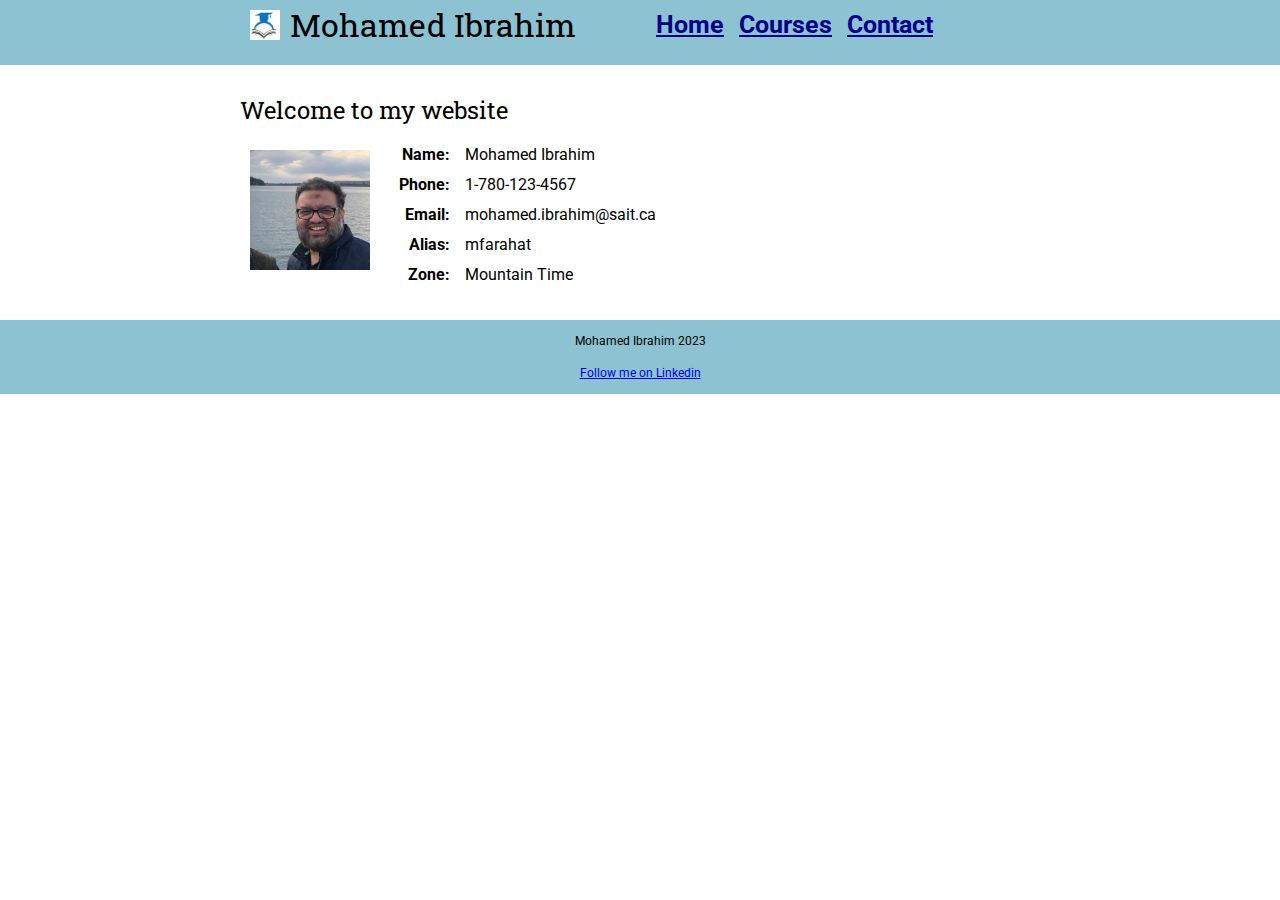
<file: index.html>
<!DOCTYPE html>
<html lang="en">
  <head>
    <meta charset="UTF-8" />
    <meta http-equiv="X-UA-Compatible" content="IE=edge" />
    <meta name="viewport" content="width=device-width, initial-scale=1.0" />
    <title>Mohamed Ibrahim</title>
    <link rel="stylesheet" href="styles/reset.css" />

    <link rel="stylesheet" href="styles/styles.css" />
    <link rel="preconnect" href="https://fonts.googleapis.com" />
    <link rel="preconnect" href="https://fonts.gstatic.com" crossorigin />
    <link
      href="https://fonts.googleapis.com/css2?family=Roboto+Slab&family=Roboto:wght@400;700&display=swap"
      rel="stylesheet"
    />
  </head>

  <body>
    <header>
      <div class="fixed-width flex">
        <img src="images/logo.jpg" alt="widget logo" />
        <h1>Mohamed Ibrahim</h1>
        <nav>
          <h2 class="hidden">nav</h2>
          <ul class="flex">
            <li><a href="./index.html">Home</a></li>
            <li><a href="./courses.html">Courses</a></li>
            <li><a href="./about.html">Contact</a></li>
          </ul>
        </nav>
      </div>
    </header>
    <main class="fixed-width flex">
      <section class="wide-column">
        <h2>Welcome to my website</h2>
        <div class="flex">
          <div>
            <img
              src="images/profile-image.jpg"
              alt="smiling woman"
            />
          </div>
          <div class="labels">
            <p>Name:</p>
            <p>Phone:</p>
            <p>Email:</p>
            <p>Alias:</p>
            <p>Zone:</p>
          </div>
          <div>
            <p>Mohamed Ibrahim</p>
            <p>1-780-123-4567</p>
            <p>mohamed.ibrahim@sait.ca</p>
            <p>mfarahat</p>
            <p>Mountain Time</p>
          </div>
        </div>
      </section>
      <!-- <section class="light-background narrow-column">
        <h2>Role</h2>
        <div class="flex">
          <div class="labels">
            <p>Dept:</p>
            <p>Role:</p>
            <p>Salary:</p>
          </div>
          <div>
            <p>Marketing</p>
            <p>Analyst</p>
            <p>$74,459</p>
          </div>
        </div>
      </section> -->
    </main>
    <footer>
      <div class="fixed-width">
        <p>Mohamed Ibrahim 2023</p>
        <a
          href="https://www.linkedin.com/in/mfarhatibrahim/"
          title="widget icons"
          target="_blank"
        >
          Follow me on Linkedin</a>
      </div>
    </footer>
  </body>
</html>
</file>
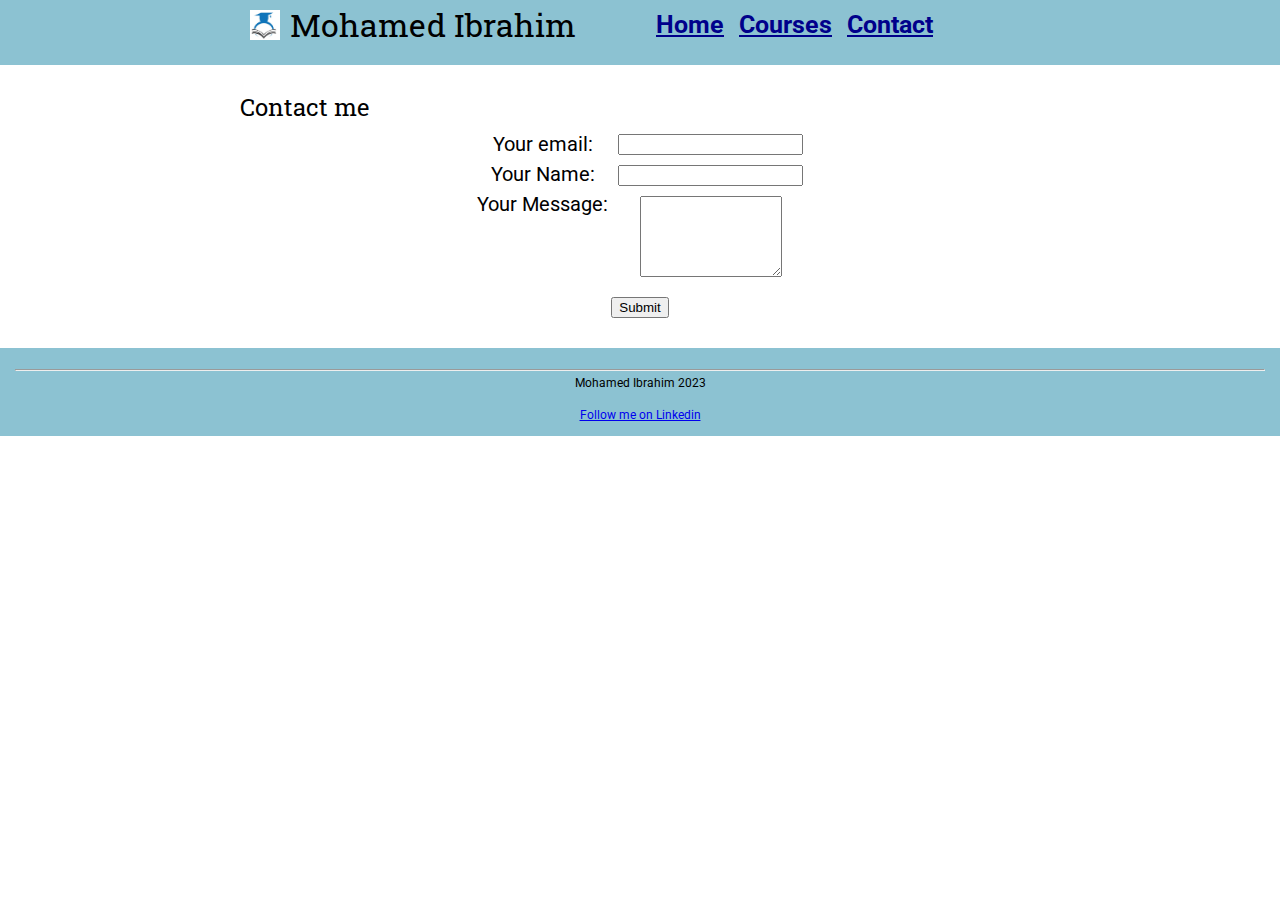
<file: about.html>
<!DOCTYPE html>
<html lang="en">
  <head>
    <meta charset="UTF-8" />
    <meta http-equiv="X-UA-Compatible" content="IE=edge" />
    <meta name="viewport" content="width=device-width, initial-scale=1.0" />
    <title>Mohamed Ibrahim</title>
    <link rel="stylesheet" href="styles/reset.css" />
    <link rel="stylesheet" href="styles/styles.css" />
    <link rel="preconnect" href="https://fonts.googleapis.com" />
    <link rel="preconnect" href="https://fonts.gstatic.com" crossorigin />
    <link
      href="https://fonts.googleapis.com/css2?family=Roboto&family=Roboto+Slab&display=swap"
      rel="stylesheet"
    />
  </head>
  <body>
    <header>
      <div class="fixed-width flex">
          <img src="images/logo.jpg" alt="widget logo" />
          <h1>Mohamed Ibrahim</h1>

        <nav>
          <h2 class="hidden">nav</h2>
          <ul class="flex">
            <li><a href="./index.html">Home</a></li>
            <li><a href="./courses.html">Courses</a></li>
            <li><a href="./about.html">Contact</a></li>
          </ul>
        </nav>
      </div>
    </header>
    <main class="fixed-width">
      <section class="timesheet-content">
        <h2>Contact me</h2>
        <form action="#">
          <section class="form-labels">
            <div>
              <label for="email">Your email:</label>
              <label for="name">Your Name:</label>
              <label for="message" class="texera-lable">Your Message:</label>
            </div>
            <div class="inputs">
              <input type="text" id="name" name="name" />
              <input type="email" id="email" name="email" />
              <textarea
                name="message"
                id="message"
                cols="15"
                rows="5"
              ></textarea>
            </div>
          </section>
          <div class="form-button">
            <button type="submit">Submit</button>
          </div>
        </form>
      </section>
    </main>
    <footer>
      <hr />
      <p>Mohamed Ibrahim 2023</p>
      <a
        href="https://www.linkedin.com/in/mfarhatibrahim/"
        title="widget icons"
        target="_blank"
      >
        Follow me on Linkedin</a
      >
    </footer>
  </body>
</html>
</file>
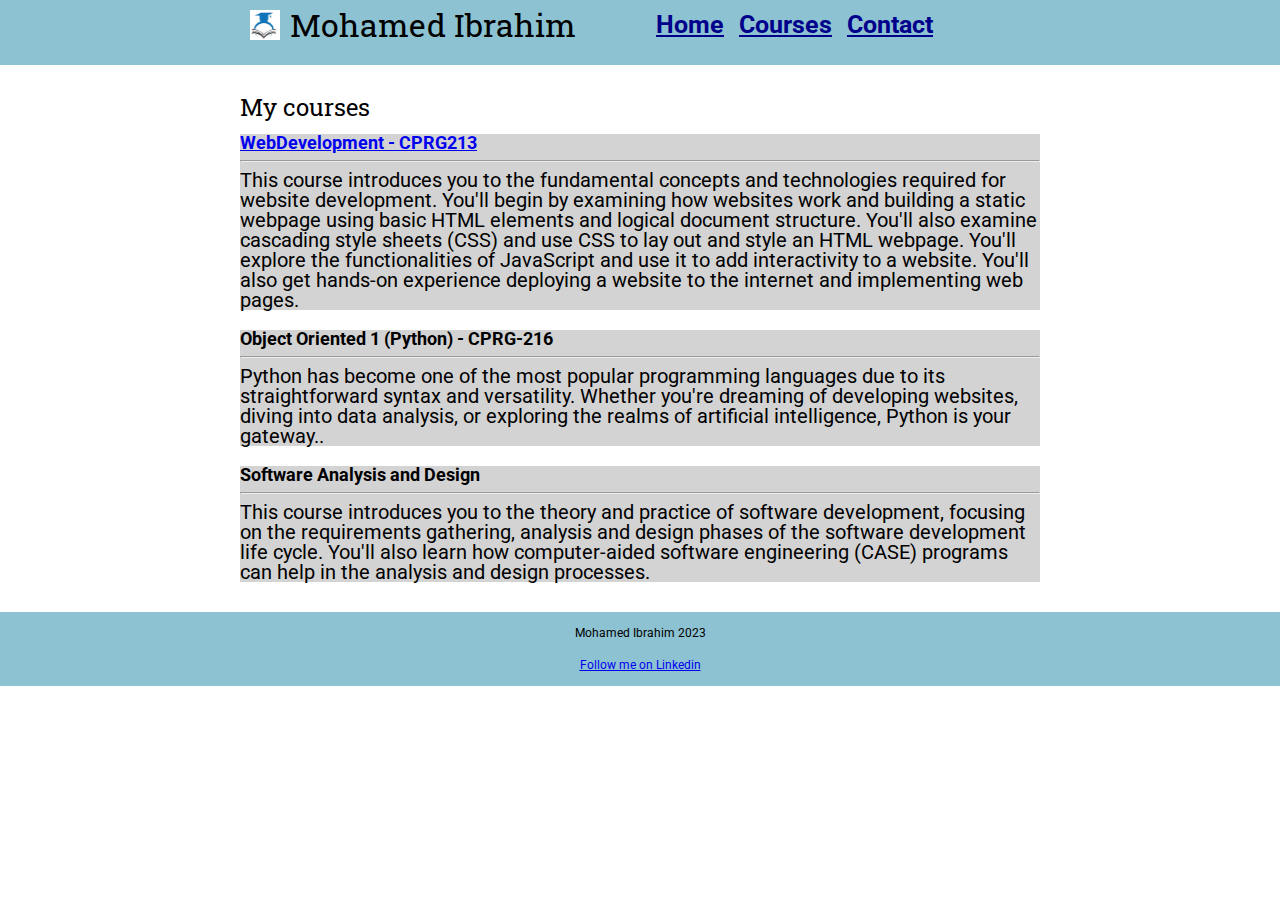
<file: courses.html>
<!DOCTYPE html>
<html lang="en">
  <head>
    <meta charset="UTF-8" />
    <meta http-equiv="X-UA-Compatible" content="IE=edge" />
    <meta name="viewport" content="width=device-width, initial-scale=1.0" />
    <title>Mohamed Ibrahim</title>
    <link rel="stylesheet" href="styles/reset.css" />
    <link rel="stylesheet" href="styles/styles.css" />
    <link rel="preconnect" href="https://fonts.googleapis.com" />
    <link rel="preconnect" href="https://fonts.gstatic.com" crossorigin />
    <link
      href="https://fonts.googleapis.com/css2?family=Roboto&family=Roboto+Slab&display=swap"
      rel="stylesheet"
    />
  </head>
  <body>
    <header>
      <div class="fixed-width flex">
        <img src="images/logo.jpg" alt="widget logo" />
        <h1>Mohamed Ibrahim</h1>
        <nav>
          <h2 class="hidden">nav</h2>
          <ul class="flex">
            <li><a href="./index.html">Home</a></li>
            <li><a href="./courses.html">Courses</a></li>
            <li><a href="./about.html">Contact</a></li>
          </ul>
        </nav>
      </div>
    </header>
    <main class="fixed-width">
      <section>
        <h2>My courses</h2>
        <article>
          <a href="./webdev1.html"><h3>WebDevelopment - CPRG213</h3></a>
          <hr />
          <p>
            This course introduces you to the fundamental concepts and
            technologies required for website development. You'll begin by
            examining how websites work and building a static webpage using
            basic HTML elements and logical document structure. You'll also
            examine cascading style sheets (CSS) and use CSS to lay out and
            style an HTML webpage. You'll explore the functionalities of
            JavaScript and use it to add interactivity to a website. You'll also
            get hands-on experience deploying a website to the internet and
            implementing web pages.
          </p>
        </article>
        <article>
          <h3>Object Oriented 1 (Python) - CPRG-216</h3>
          <hr />
          <p>
            Python has become one of the most popular programming languages due
            to its straightforward syntax and versatility. Whether you're
            dreaming of developing websites, diving into data analysis, or
            exploring the realms of artificial intelligence, Python is your
            gateway..
          </p>
        </article>
        <article>
          <h3>Software Analysis and Design</h3>
          <hr />
          <p>
            This course introduces you to the theory and practice of software
            development, focusing on the requirements gathering, analysis and
            design phases of the software development life cycle. You'll also
            learn how computer-aided software engineering (CASE) programs can
            help in the analysis and design processes.
          </p>
        </article>
      </section>
    </main>
    <footer>
      <div class="fixed-width">
        <p>Mohamed Ibrahim 2023</p>
        <a
          href="https://www.linkedin.com/in/mfarhatibrahim/"
          title="widget icons"
          target="_blank"
        >
          Follow me on Linkedin</a>
      </div>
    </footer>
  </body>
</html>
</file>
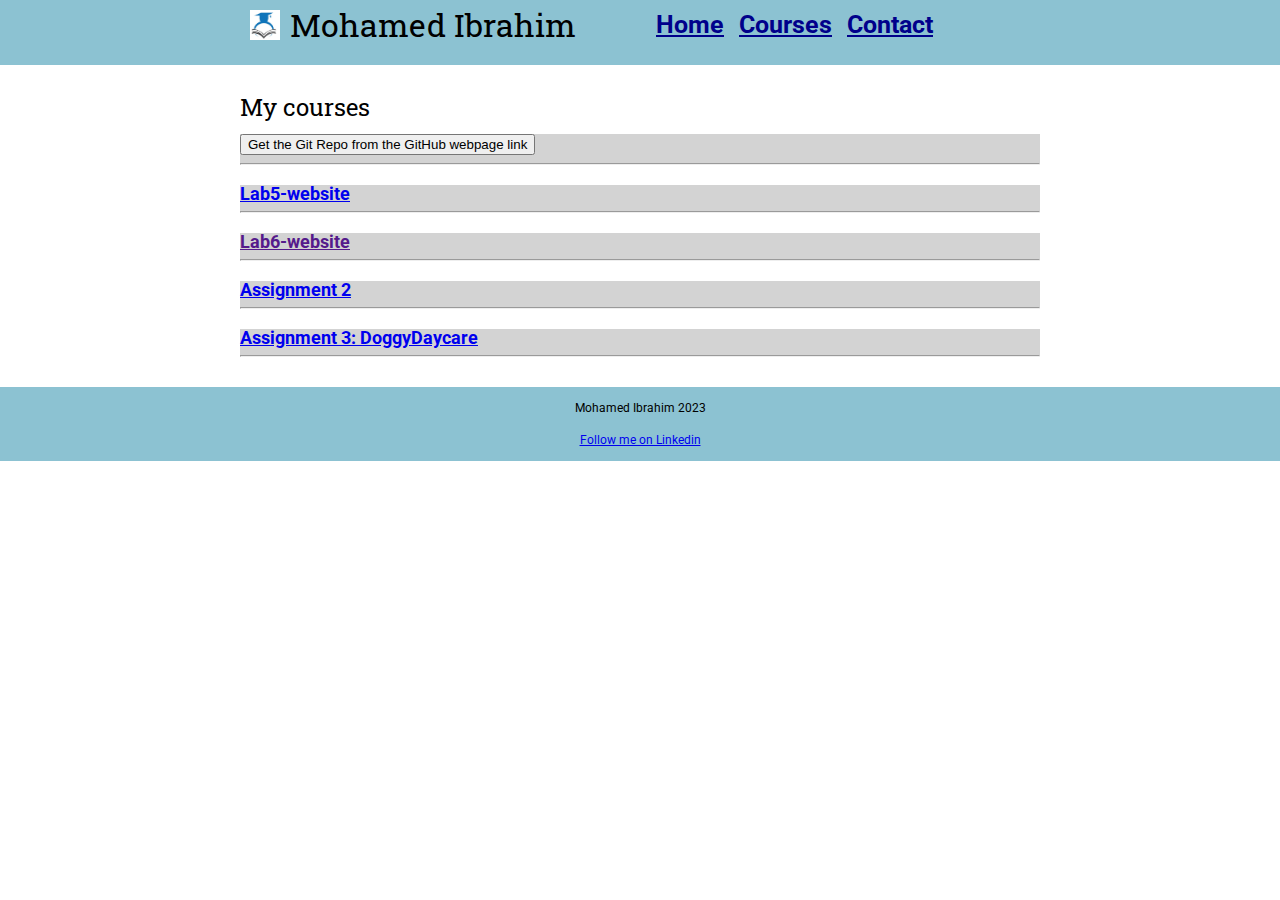
<file: webdev1.html>
<!DOCTYPE html>
<html lang="en">
  <head>
    <meta charset="UTF-8" />
    <meta http-equiv="X-UA-Compatible" content="IE=edge" />
    <meta name="viewport" content="width=device-width, initial-scale=1.0" />
    <title>Mohamed Ibrahim</title>
    <link rel="stylesheet" href="styles/reset.css" />
    <link rel="stylesheet" href="styles/styles.css" />
    <link rel="preconnect" href="https://fonts.googleapis.com" />
    <link rel="preconnect" href="https://fonts.gstatic.com" crossorigin />
    <link
      href="https://fonts.googleapis.com/css2?family=Roboto&family=Roboto+Slab&display=swap"
      rel="stylesheet"
    />
  </head>
  <body>
    <header>
      <div class="fixed-width flex">
        <img src="images/logo.jpg" alt="widget logo" />
        <h1>Mohamed Ibrahim</h1>
        <nav>
          <h2 class="hidden">nav</h2>
          <ul class="flex">
            <li><a href="./index.html">Home</a></li>
            <li><a href="./courses.html">Courses</a></li>
            <li><a href="./about.html">Contact</a></li>
          </ul>
        </nav>
      </div>
    </header>
    <main class="fixed-width">
      <section>
        <h2>My courses</h2>
        <article>
         <a href="https://mfraht.github.io/getGitRepoFromWebsiteLink/" target="_blank"><button>Get the Git Repo from the GitHub webpage link</button></a>
         <hr />
        </article>
        <article>
          <a href="https://mfraht.github.io/lab5_page/" target="_blank"><h3>Lab5-website</h3></a>
          <hr>
        </article>
        <article>
          <a href="" ><h3>Lab6-website</h3></a>
          <hr />
        </article>
        <article>
          <a href="https://mfraht.github.io/flexboxlab/" target="_blank"><h3>Assignment 2</h3></a>
          <hr />
        </article>
        <article>
          <a href="https://mfraht.github.io/DoggyDaycare/" target="_blank"><h3>Assignment 3: DoggyDaycare</h3></a>
          <hr />
        </article>
      </section>
    </main>
    <footer>
      <div class="fixed-width">
        <p>Mohamed Ibrahim 2023</p>
        <a
          href="https://www.linkedin.com/in/mfarhatibrahim/"
          title="widget icons"
          target="_blank"
        >
          Follow me on Linkedin</a>
      </div>
    </footer>
  </body>
</html>
</file>
<file: styles/styles.css>
/****************** YOUR NAME: 

Some starter CSS has been provided. You are discouraged from modifying the starter CSS.

The instructions describe the missing styling and layout that is needed; you will translate these into CSS declarations in the places indicated.

*/

/****************** page defaults ******************/

body {
  font-family: Verdana, Geneva, Tahoma, sans-serif;
  font-family: "Roboto", sans-serif;
  font-weight: 400;
}

.fixed-width {
  width: 800px;
  margin: 0 auto; /* centers content on the screen */
}

.hidden {
  display: none; /* hides elements that are needed for DOM */
}

.flex {
  display: flex;
}

/****************** typography ******************/

h1,
h2 {
  font-family: "Roboto Slab", serif;
  padding-bottom: 15px;
}
h1 {
  font-size: 32px;
}
h2 {
  font-size: 24px;
}
h3 {
  font-size: 18px;
  font-weight: bold;
}
footer {
  font-size: 12px;
}
a:hover {
  font-style: italic;
}
header img {
  width: 30px;
  height: 30px;
}
/***  INSTRUCTIONS:

- 1st level headings will be 32px.
- 2nd level headings will be 24px.
- 3rd level headings will be 18px and bold.
- All footer text will be 12px.
- Anchors will not be underlined until we hover over them.
- Anchors in the header will be black.
- There will be 15px of space under 2nd level headings and paragraphs.
*/
header a {
  color: black;
}

/*** INSERT YOUR WORK BELOW: ***/

/****************** site-wide styling ******************/

/***  INSTRUCTIONS:*/

/* - The header and footer will be #c74365. */
header,
footer {
  background: rgb(140, 194, 210);
  text-align: center;
}
/* - There will be 30px of space between the header and the main, and between the main and the footer. */
header {
  margin-bottom: 30px;
}
footer {
  margin-top: 30px;
  padding: 15px;
}
/*- Anchors in the header will be 18px.*/
header a {
  font-size: 25px;
  font-weight: bolder;
  color: darkblue;
}
/* - The logo in the header will be 30px tall and wide, with 10px of space on all sides. */
img {
  margin: 10px;
}
/* - The top-level heading and the links in the header will have a line-height of 50px to center them within the header. */
header h1,
header a {
  line-height: 50px;
  text-align: center;
}
/* - There will be enough space between the page heading and the links so the last link is flush with the edge of the page. (HINT: Guess-and-check method can be useful here!) */

/* - There will be 15px of space between each link. */
ul {
  gap: 15px;
}
nav {
  margin-left: 10%;
}
/* - The text in the footer will be centered, with 15px of space between the content and the edge of the footer. */

/*** INSERT YOUR WORK BELOW: ***/

/****************** home page styling ******************/

/***  INSTRUCTIONS:
- Everything in the "italics" class will be italicized.*/
.italics {
  font-style: italic;
  margin-bottom: 20px;
}
/*- Each article will have a background colour of lightgray, space between content and border of 15px, and 15px of space around the element on each side.
*/
article {
  background: lightgray;
  margin-bottom: 20px;
}
article p {
  font-size: 20px;
}

/*** INSERT YOUR WORK BELOW: ***/

/****************** profile page styling ******************/

/***  INSTRUCTIONS:*/
/* - The wide column will be 420px wide. */
.wide-column {
  width: 420px;
  line-height: 30px;
}
main img {
  width: 120px;
}
/* - The narrow column will be 180px wide. */
.narrow-column {
  width: 180px;
  line-height: 23px;
}
/* - The profile picture will be 120px wide. */

/* - The labels div will be bold, and 70px wide. Text will be aligned to the right. */
.labels {
  font-weight: bold;
  width: 70px;
  text-align: right;
  margin-right: 15px;
}
/* - There will be 15px of space on the right side of the labels div. */
/* - The light-background class will have a background colour of lightgray, a height of 140px, and will be shifted down by 30px. */
.light-background {
  background: lightgray;
  height: 140px;
  margin-top: 30px;
}
/* - The 2nd level heading within the light-backgroun will be shifted down 10px, and have 15px of space on its left and below. */
.light-background h2 {
  margin: 10px 0px 15px 15px;
}
footer p {
  margin-bottom: 20px;
}

/*** INSERT YOUR WORK BELOW: ***/

/****************** form styling ******************/

/***  INSTRUCTIONS:*/
/* - The form will have 45px of space above and below. */
/* form {
  margin: 45px 0px;
  /* text-align: right;
} */
.button-div {
  text-align: right;
}
/* - Labels will have a display property of block, be bold, and centered. */
/* label {
  display: block;
  font-weight: bold;
  text-align: center;
} */
/* - Input fields will be 100px wide. */
/* input {
  width: 100px;
} */
.form_div {
  gap: 15px;
}
/* - There will be 15px of space between each day. */
/* - The button will be 21px tall and the same width as the input boxes (HINT: use the element inspector in your browser). */
/* button {
  height: 21px;
  width: 100px;
  margin-top: 30px;
  border: black solid 1px;
  background: white;
  border-radius: 4px;
} */
button:hover {
  background: gray;
}
/* - There will be 30px of space above the button, and as much space as needed on the left so that the edge of the button is flush with the fixed width container. (HINT: remember the width of the fixed-width container.) */
/* - The button will have a 1px solid grey border and have a white background, which will change to grey when we hover over it. */
/* - The border will have a border-radius set to 4px. */

/* - The button will use the same font as the body. */

/*** INSERT YOUR WORK BELOW: ***/
form {
  display: flex;
  flex-wrap: wrap;
  justify-content: center;
  gap: 20px;
  font-size: 20px;
}
.form-labels {
  display: flex;
  justify-content: center;
  gap: 10px;
}
footer {
  text-align: center;
}

.timesheet-content div {
  display: flex;
  flex-direction: column;
  align-items: center;
  gap: 10px;
}
.inputs {
  align-items: start;
  row-gap: 18px;
}
.form-button{
width: 100%;
}
</file>
